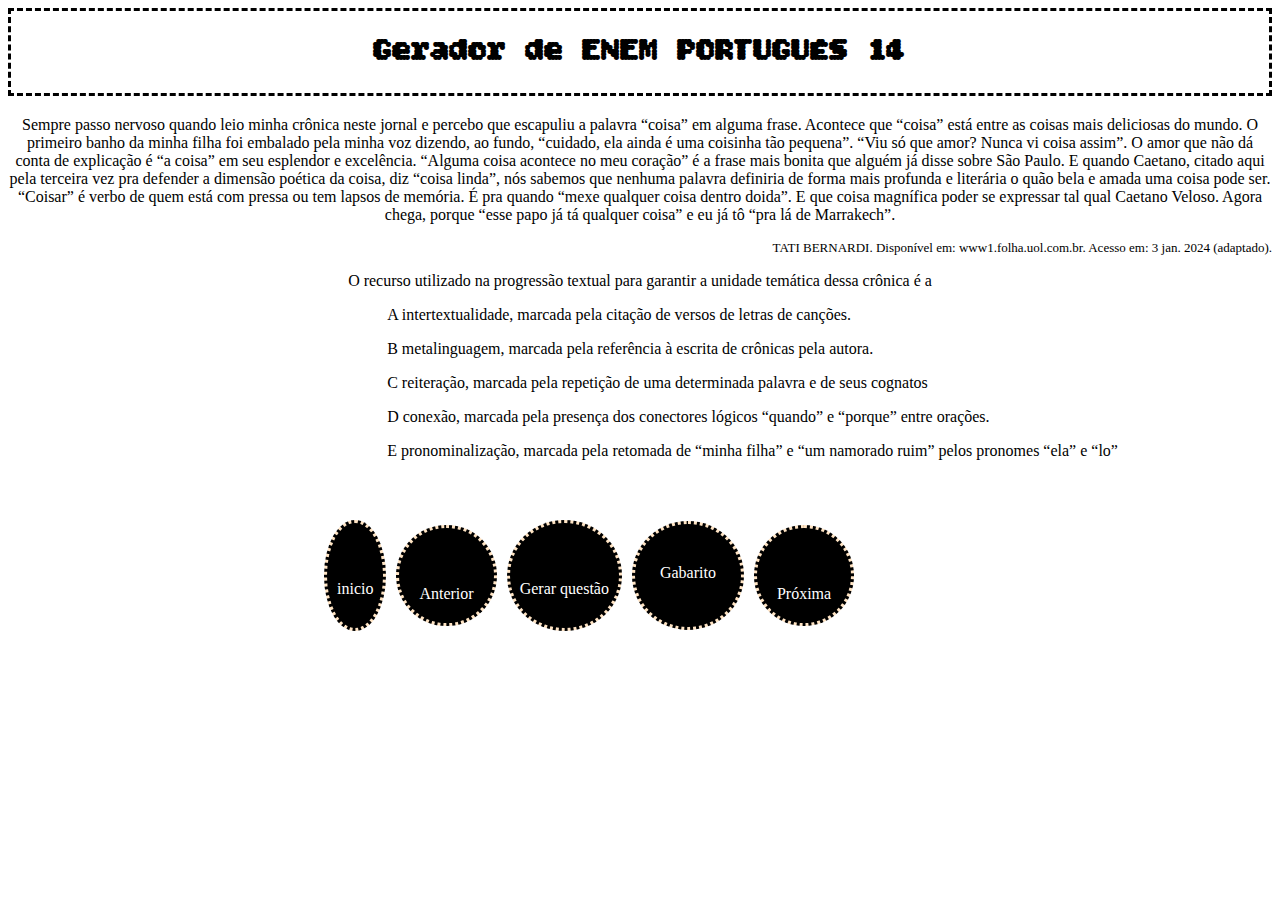
<file: index.html>
<!DOCTYPE html>
<html lang="pt-br">
<head>
    <meta charset="UTF-8">
    <meta name="viewport" content="width=device-width, initial-scale=1.0">
    <title>Português</title>
    <link rel="stylesheet" href="src/css/estilo.css">

</head>
<body>
    <div class="titulo">
        <h1 id="title">Gerador de ENEM  PORTUGUÊS</h1>
    </div>
    <div class="textos_apoio">

    </div>
    <div class="alternativas">
        <p class="alternativa a">A mudança de comportamento.</p>
        <p class="alternativa b">B mudança de comportamento.</p>
        <p class="alternativa c">C mudança de comportamento.</p>
        <p class="alternativa d">D mudança de comportamento.</p>
        <p class="alternativa e">E mudança de comportamento.</p>
    </div>
    <div class="botoes">
        <a href="index.html" class="botao inicio">inicio</a>
        <p href="" class="botao anterior">Anterior</p>
        <a href="index.html" class="botao">Gerar questão</a>
        <p href="" class="botao gabarito">Gabarito</p>
        <p href="" class="botao proxima">Próxima</p>
    </div>
    <script src="src/script/script.js"></script>
</body>
</html>
</file>
<file: src/css/estilo.css>
@import url('https://fonts.googleapis.com/css2?family=Bitcount+Grid+Double:wght@100..900&display=swap');

.titulo{
    text-align: center;
    font-family: "Bitcount Grid Double", system-ui;
    margin-bottom: vh;
    border-style: dashed;
}

.botoes{
    text-align: center;
    margin-left: 25%;
    margin-top: 5vh;
    display: flex;
    gap: 10px;
}
.botao{
    background-color: black;
    color: white;
    padding: 40px;
    padding-left: 10px;
    padding-right: 10px;
    border-color: bisque;
    border-style: dotted;
    border-radius: 50%;
    text-decoration: none;
}
a.botao{
    padding: 10px;
    padding-top: 6%;
    margin-top: 15px;
    margin-bottom: 15px;
}
.botao:hover{
    background-color: brown;
    cursor: pointer;
}

.teste{
    width: 300px;
    height: 150px;
    background-color: antiquewhite;
}

.botao.gabarito{
    padding-left: 25px;
    padding-right: 25px;
}

.textos_apoio{
    text-align: center;
}
.fonte{
    font-size: small;
    text-align: right;
}

.alternativas{
    margin-left: 30%;
}

.alternativa{
    cursor: pointer;
}

.alternativa.correta{
    color: green;
}

.escolha{
    text-decoration: underline;
}
.proxima, .anterior{
    margin-top: 20px;
    margin-bottom: 20px;
    padding: 20px;
    padding-top: 6%;
}

img{
    margin-top: 1%;
}
</file>
